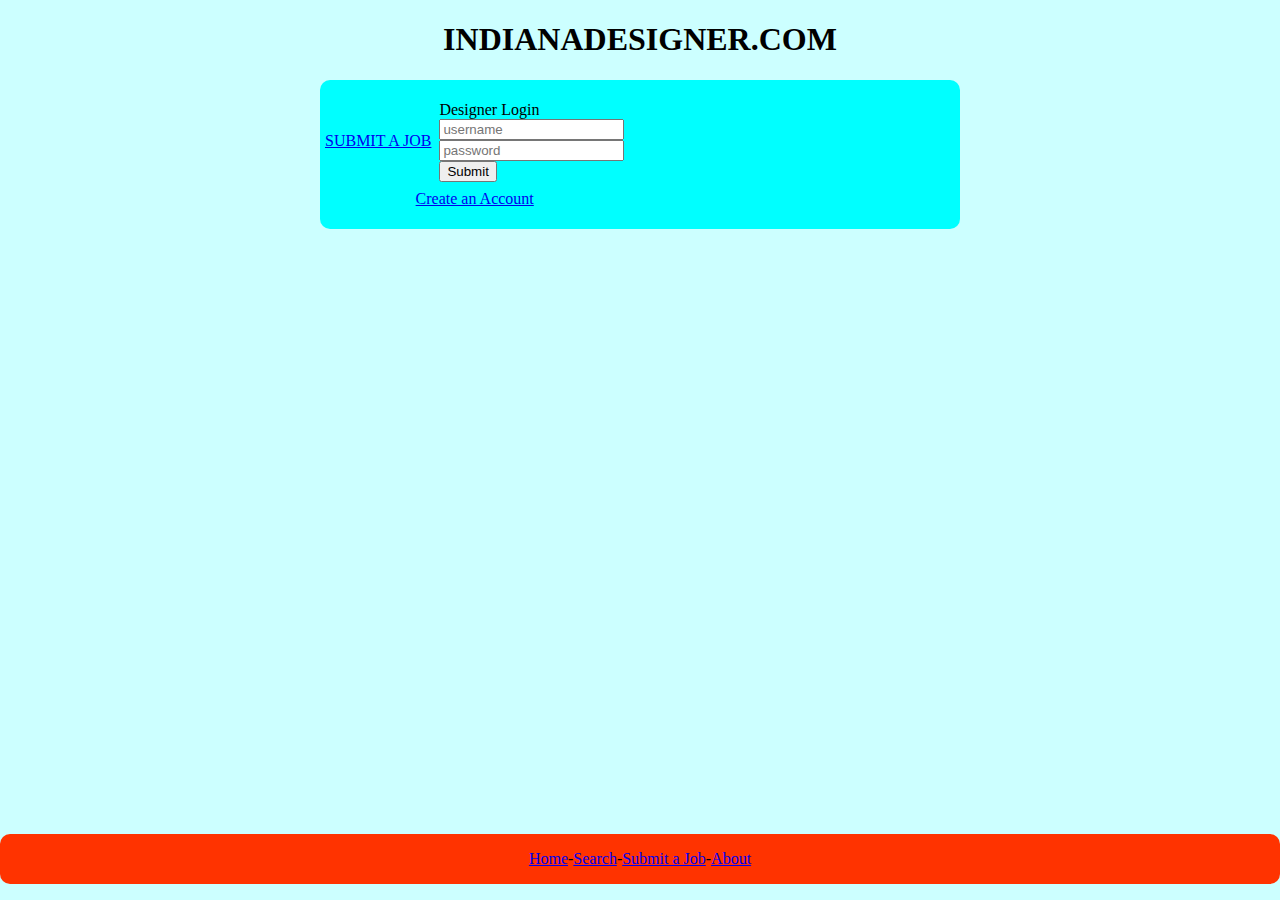
<file: index.html>
<!doctype html> 
<!-- FRONTPAGE -->
<head>
<meta http-equiv="content-type" content="text/html; charset=utf-8" />
<title>IndianaDesigner.com</title>
<link rel="stylesheet" type="text/css" href="css/style.css" media="screen" />
<!--link rel="stylesheet" type="text/css" href="CSS/style.css" media="handheld" /-->
<!-- ATTEMPT TO MAKE MOBILE STYLESHEET -->
</head>

<body>

<p>
<div id="header">
<h1> INDIANADESIGNER.COM </h1>
</div>
</p>

<div id="content">
<p>
<!-- SPLIT PAGE CLIENT -->
<table cellpadding="3">
<tr>
<td><a href="job.html">SUBMIT A JOB</a></td>

<!--SPLIT PAGEDESIGNER -->
<td>
Designer Login

<!--Login Form --> 
<form action="designer.php" method="post">
<input type="text" name="username" placeholder="username"/><br />
<input type="password" name="password" placeholder="password"/><br />
<input type="submit" /><br />
</form></td></tr>
<tr>
<td colspan="2" class="center">
<a href="new.php">Create an Account</a><br />
</td>
</tr>
</table>
</p>
</div>

<nav>
<p>
<a href="index.html">Home</a>-<a href="search.php">Search</a>-<a href="job.html">Submit a Job</a>-<a href="about.html">About</a>  
</p>
</nav>

</body>
</html>
</file>
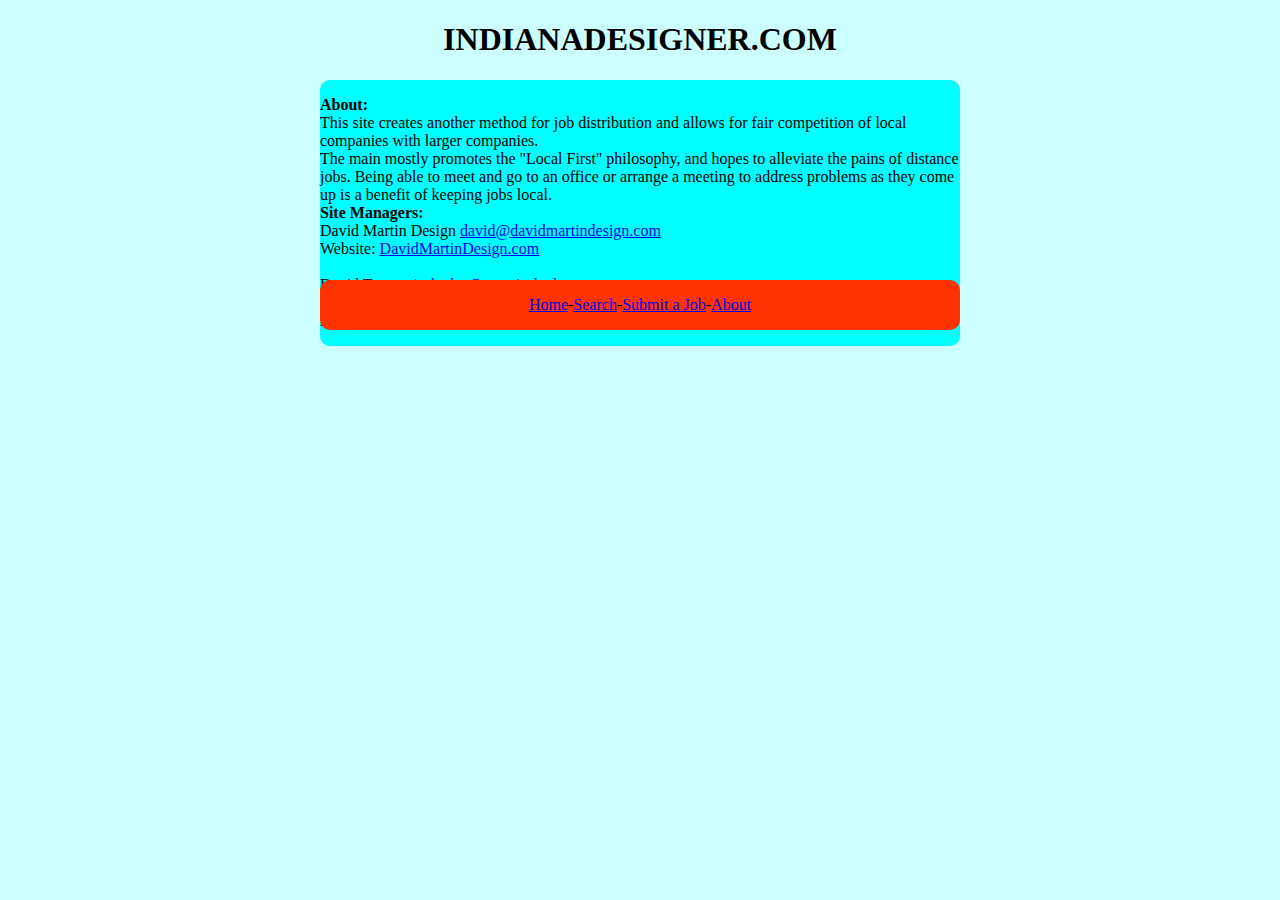
<file: about.html>
<!DOCTYPE HTML>
<!-- ABOUT DESIGNERS OF SITE AND GOALS-->
<head>
<meta http-equiv="content-type" content="text/html; charset=utf-8" />
<title>IndianaDesigner.com</title>
<link rel="stylesheet" type="text/css" href="css/style.css" media="screen" />
<!--link rel="stylesheet" type="text/css" href="CSS/style.css" media="handheld" /-->
<!-- ATTEMPT TO MAKE MOBILE STYLESHEET -->
</head>


<body>
<p>
<div id="header">
<h1> INDIANADESIGNER.COM </h1>
</div>


<div id="content">
<p>
<b>About:</b><br />
This site creates another method for job distribution and allows for fair competition of local companies with larger companies. 
<br />
The main mostly promotes the "Local First" philosophy, and hopes to alleviate the pains of distance jobs. Being able to meet and go to an office or arrange a meeting to address problems as they come up is a benefit of keeping jobs local.<br />

<b>Site Managers:</b><br />
David Martin Design <a href="mailto:david@davidmartindesign.com">david@davidmartindesign.com</a><br />
Website: <a href="davidmartindesign.com">DavidMartinDesign.com</a><br /><br />

David T. <a href="mailto:cosmicshades@cosmicshades.com">cosmicshades@cosmicshades.com</a><br />
Website: <a href="https://cosmicshades.com">Cosmicshades.com</a><br />

Ben CR <a href="mailto:bencalvertros1@gmail.com">Bencalvertros1@gmail.com</a><br/r>
</p>


<nav>
<p>
<a href="index.html">Home</a>-<a href="search.php">Search</a>-<a href="job.html">Submit a Job</a>-<a href="about.html">About</a>  
</p>
</nav>

</body>
</html>
</file>
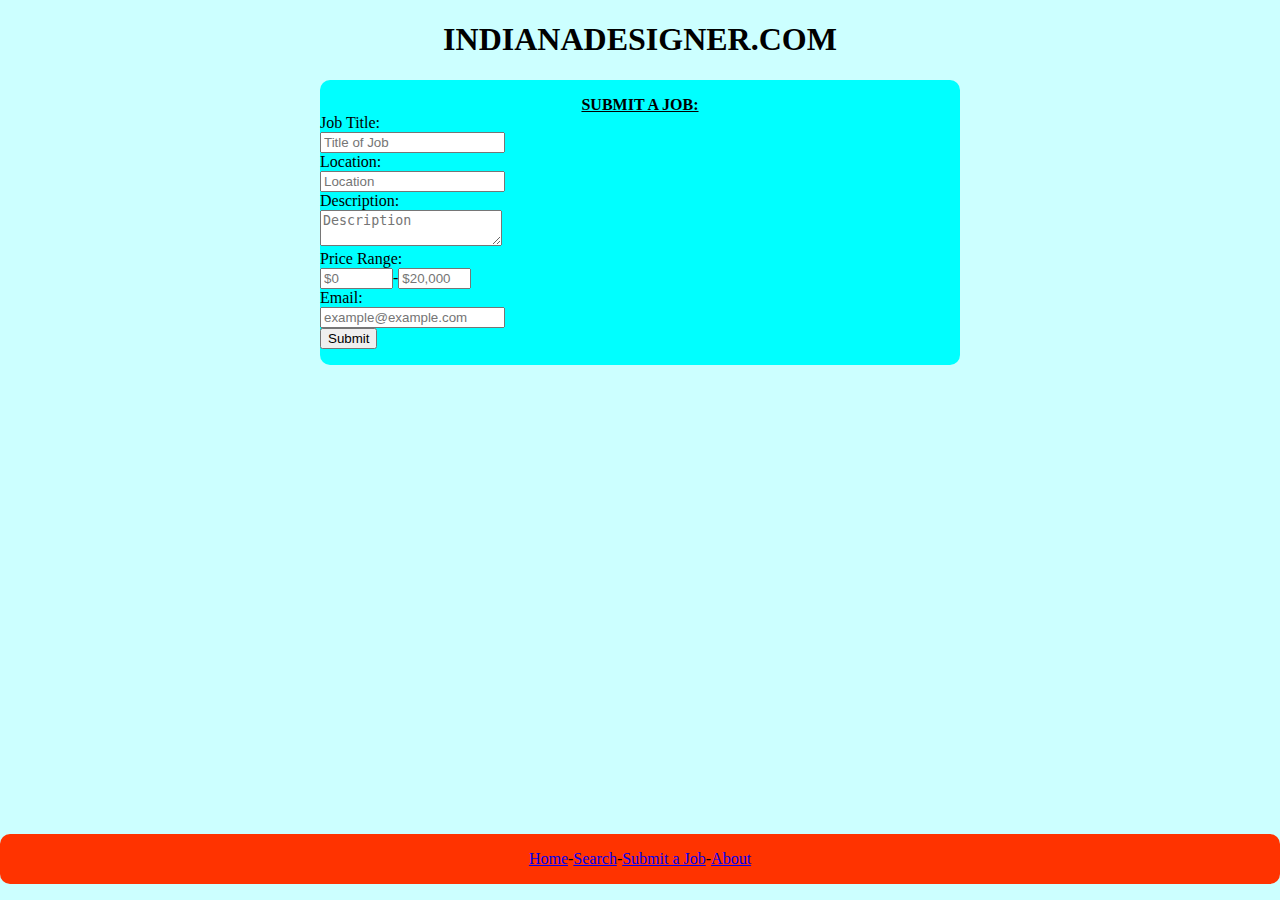
<file: job.html>
<!DOCTYPE HTML>
<!-- client "SUBMIT A JOB" HTML -->
<head>
<meta http-equiv="content-type" content="text/html; charset=utf-8" />
<title>Submit a Job</title>
<link rel="stylesheet" type="text/css" href="css/style.css" media="screen" />
<!--link rel="stylesheet" type="text/css" href="CSS/style.css" media="handheld" /-->
<!-- ATTEMPT TO MAKE MOBILE STYLESHEET -->
</head>

<body>
<p>
<div id="header">
<h1> INDIANADESIGNER.COM </h1>
</div>
</p>

<div id="content">
<p>
<form name="job" action="job.php" method="post"> 
<div class="center"><b><u> SUBMIT A JOB:</u> </b><br /></div>
Job Title:<br />
<input type="text" name="title" placeholder="Title of Job"/> <br />
Location:<br />
<input type="text" name="location" placeholder="Location"/> <br />
Description:<br />
<textarea name="description" placeholder="Description">
</textarea><br />
Price Range:<br />
<input type="text" name="price1" placeholder="$0" size="6" />-<input type="text" name="price2" placeholder="$20,000" size="6"/><br />
Email:<br />
<input type="text" name="email" placeholder="example@example.com" /><br />
<input type="submit" value="Submit"/>
</form>
</p>
</div>

<nav>
<p>
<a href="index.html">Home</a>-<a href="search.php">Search</a>-<a href="job.html">Submit a Job</a>-<a href="about.html">About</a>  
</p>
</nav>

</body>
</html>
</file>
<file: css/style.css>
/* Base CSS3 design, optimized with use of HTML5 plus good browsers. IE is not supported explicitly, and might need Modernizr or other support library. */
body {
	background-color: #CCFFFF ;
}

#header {
	width: 100%;
	text-align: center;
	position: relative;
	left: 0px;
	right: 0px;

}

nav {
	width: 100%;
	text-align: center;
	position: absolute;
	bottom: 1em;
	left: 0px;
	right: 0px;
	border-radius: 10px;
	background-color: #FF3300;
}

#content {
	margin-left: auto;
	margin-right: auto;
	margin-bottom: auto;
	width: 50%;
	text-align: left;
	position: absolute;
	left: 0px;
	right: 0px;
	background-color: #00FFFF;
	border-radius: 10px;
}

.center {
	text-align: center;
}
</file>
